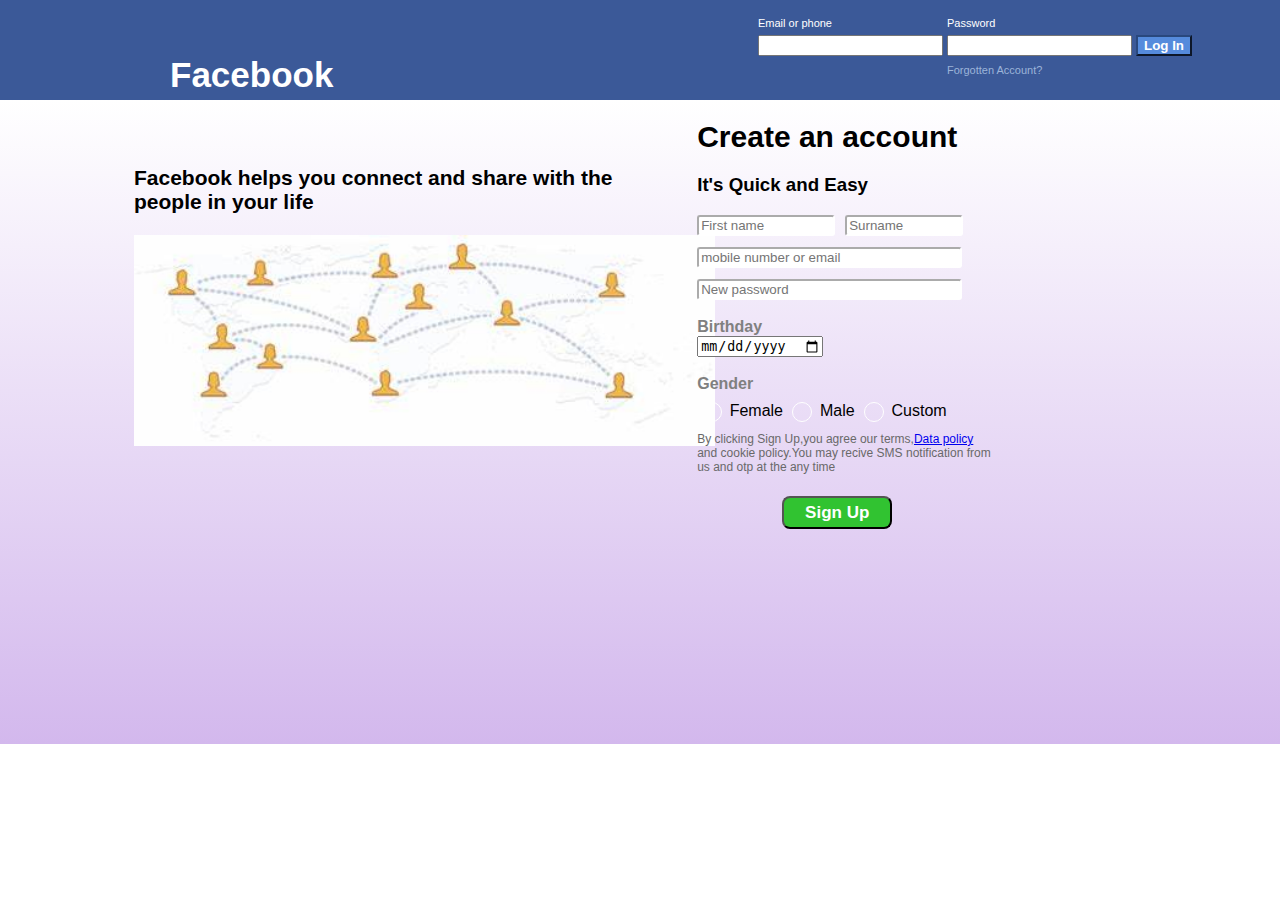
<file: Day 1/Facebook/index.html>
<!DOCTYPE html>
<html lang="en">
<head>
    <meta charset="UTF-8">
    <meta name="viewport" content="width=device-width, initial-scale=1.0">
    <title>Facebook.com</title>
</head>
<link rel="stylesheet" href="index.css" type="text/css">
<body>
    <div class="container">
        <div class="header">
            <div class="logo">
            <a class="logo-section"  href="index.html">Facebook</a>
            
            </div>
            <div class="login">
                <form action="">
                    <table class="login-control">
                        <tr>
                        <td><label class="login-label"> Email or phone</label></td>
                        <td><label class="login-label"> Password</label></td>
                    </tr>
                    <tr>
                        <td><input type="email/number"></td>
                        <td><input type="text"></td>
                        <td><input class="login-button" type="submit" value="Log In"></td>
                    </tr>
                    <tr>
                        <td></td>
                        <td><a class="forgotten" href="forgotten.html"> Forgotten Account?</a></td>
                    </tr>
                    </table>
                </form>

            </div>

        </div>
        <div class="main-body">
        <div class="left-section">
            <p class="para">Facebook helps you connect and share with the <br> people in your life</p>
            <img class="image" src="fb.jpeg" alt="">
        </div>
        <div class="right-section">
            <h1 class="head1">Create an account</h1>
            <h3 class="head3">It's Quick and Easy</h3>
            <form action="">
                <input class="First-name" type="text" placeholder="First name">
                <input class="Surname" type="text" placeholder="Surname" > <br>
                <input class="email-ID" type="email/number" placeholder="mobile number or email">
                <input class="password" type="password" placeholder="New password"> <br>
                <div>
                    <br>
                    <label class="sub-title">Birthday</label><br>
                    <input type="date"> <br> <br>
                    <label class="sub-title">Gender</label> <br>
                    <input type="radio">
                    <label>Female</label>
                    <input type="radio">
                    <label>Male</label>
                    <input type="radio">
                    <label>Custom</label>
                </div> 
                <p class="para1">By clicking Sign Up,you agree our terms,<a href="index.html">Data policy</a> <br>and cookie policy.You may recive SMS notification from <br>us and otp at the any time</p>
                <input class="signup-button" type="submit" value="Sign Up">


            </form>
            

        </div>
        </div>

    
    
    </div>
</body>
</html>
</file>
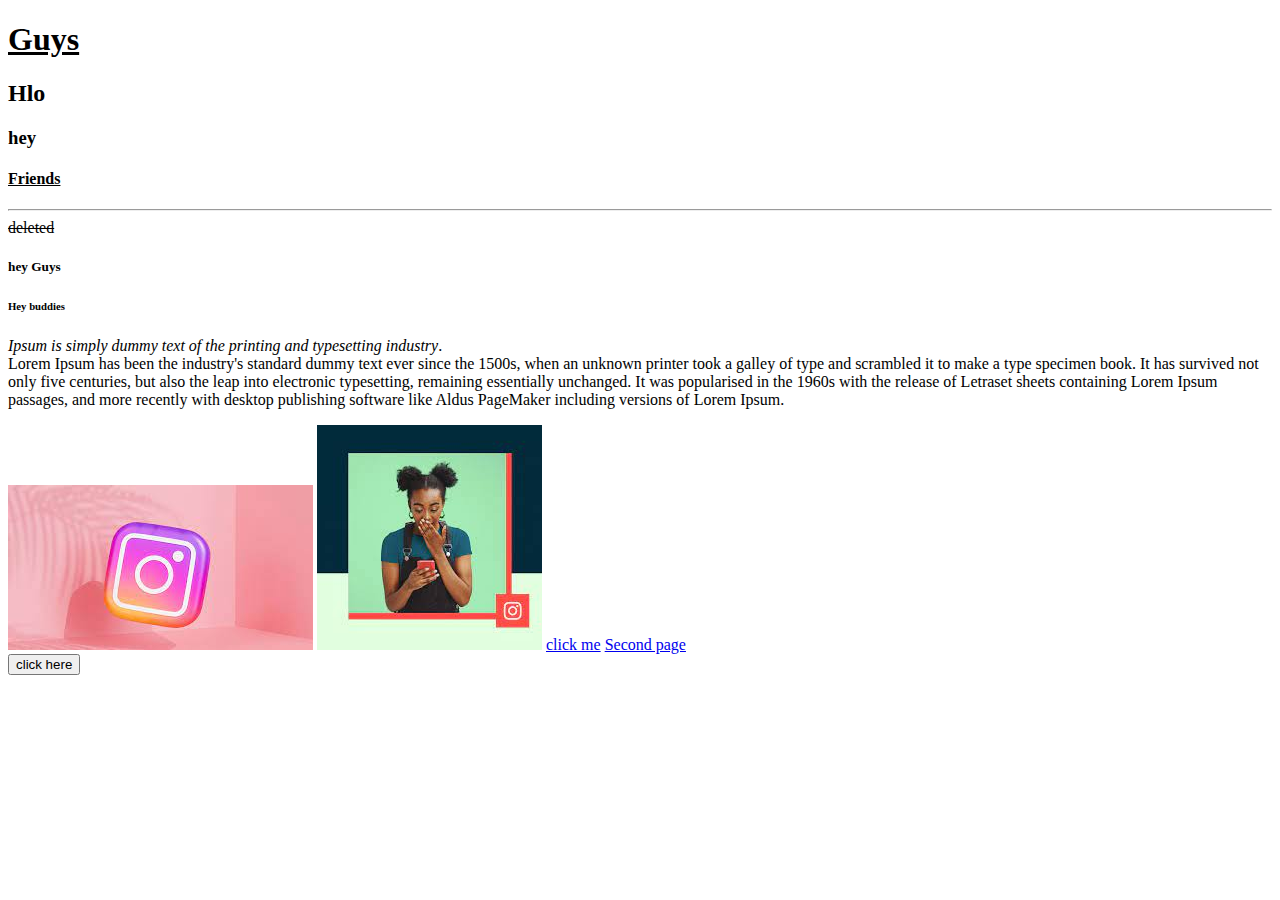
<file: Day 1/hello.html>
<!DOCTYPE html>
<html>
    <head>
        <title>insta idea</title>
        

    </head>
    <body>

        <h1><u> Guys</u></h1>
        <h2>Hlo</h2>
        <h3>hey</h3>
        <h4><u>Friends</u></h4>
        <hr>
        <del>deleted</del>
        <h5>hey Guys</h5>
        <h6>Hey buddies</h6>
        <p><i>Ipsum is simply dummy text of the printing and typesetting industry</i>.<br> Lorem Ipsum has been the industry's standard dummy text ever since the 1500s, when an unknown printer took a galley of type and scrambled it to make a type specimen book. It has survived not only five centuries, but also the leap into electronic typesetting, remaining essentially unchanged. It was popularised in the 1960s with the release of Letraset sheets containing Lorem Ipsum passages, and more recently with desktop publishing software like Aldus PageMaker including versions of Lorem Ipsum.

        </p>
        <img src="[data-uri]">
        <img src="images/download.jpeg">
        <a href="https://www.google.com/search?q=instagram&sca_esv=586505729&rlz=1C1GCEA_enIN1064IN1064&tbm=isch&sxsrf=AM9HkKlpYa5MWLCmcni4m4-a93nHmcSNsA:1701324241406&source=lnms&sa=X&ved=2ahUKEwjZ2bnYhuuCAxXiSmwGHThHAFkQ_AUoAXoECAIQAw&biw=1536&bih=707&dpr=1.25">click me</a>
        <a href="hello1.html">Second page</a>
        <br>
        <button>click here</button>
    </body>
</html>
</file>
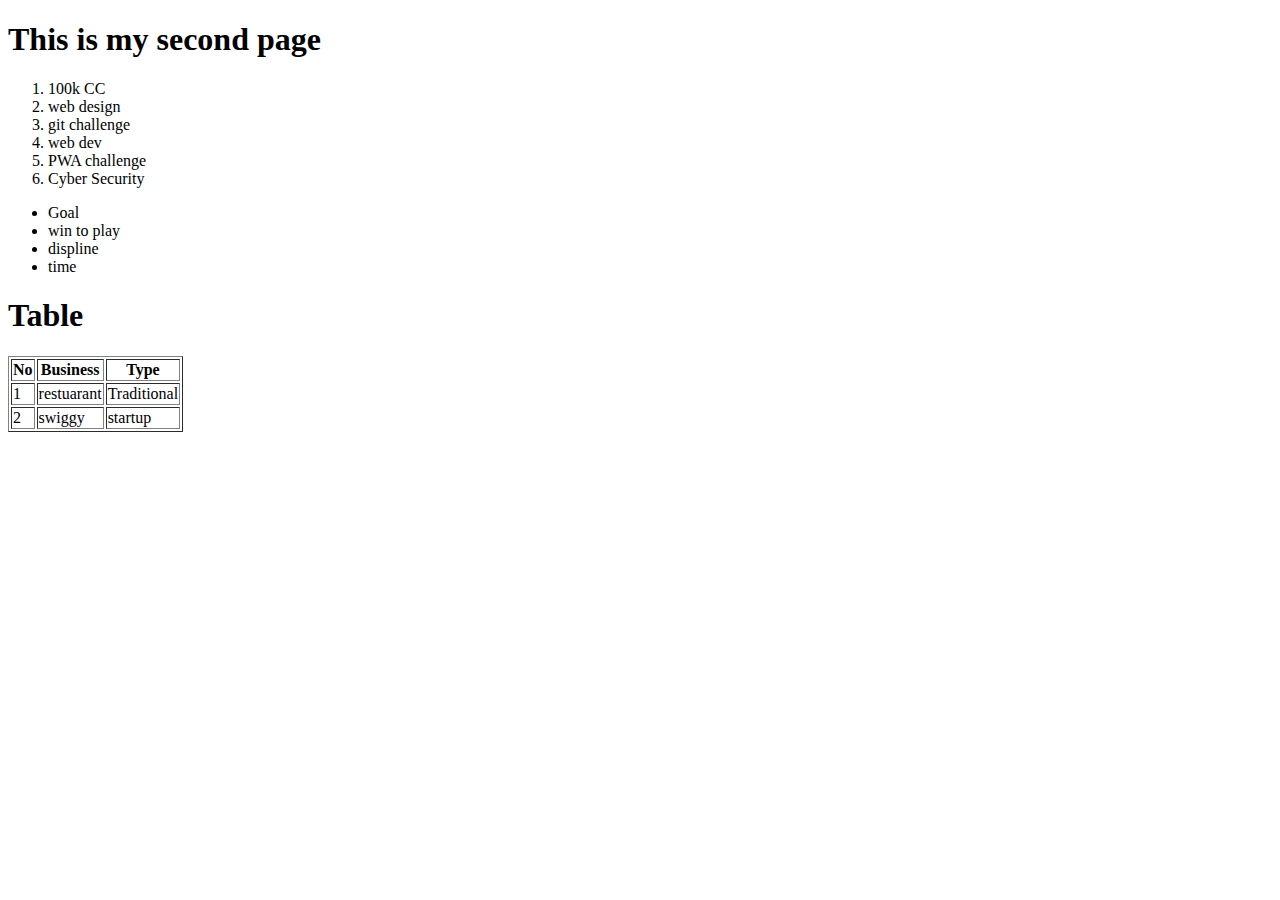
<file: Day 1/hello1.html>
<!DOCTYPE html>
<html>
    <head>
        <title>second page</title>

    </head>
    <body>
        <h1>This is my second page</h1>
        <ol>
            <li>100k CC</li>
            <li>web design</li>
            <li>git challenge</li>
            <li>web dev</li>
            <li>PWA challenge</li>
            <li>Cyber Security</li>
        </ol>
        <ul>
            <li>Goal</li>
            <li>win to play</li>
            <li>displine</li>
            <li>time</li>
        </ul>
        <h1>Table</h1>
        <table border="1px">
            <thead>
                <tr>
                    <th>No</th>
                    <th>Business</th>
                    <th>Type</th>
                </tr>
            </thead>
        
        <tbody>
            <tr>
                <td>1</td>
                <td>restuarant</td>
                <td>Traditional</td>
            </tr>
            <tr>
                <td>2</td>
                <td>swiggy</td>
                <td>startup</td>
            </tr>
        </tbody>
        </table>
    </body>
</html>
</file>
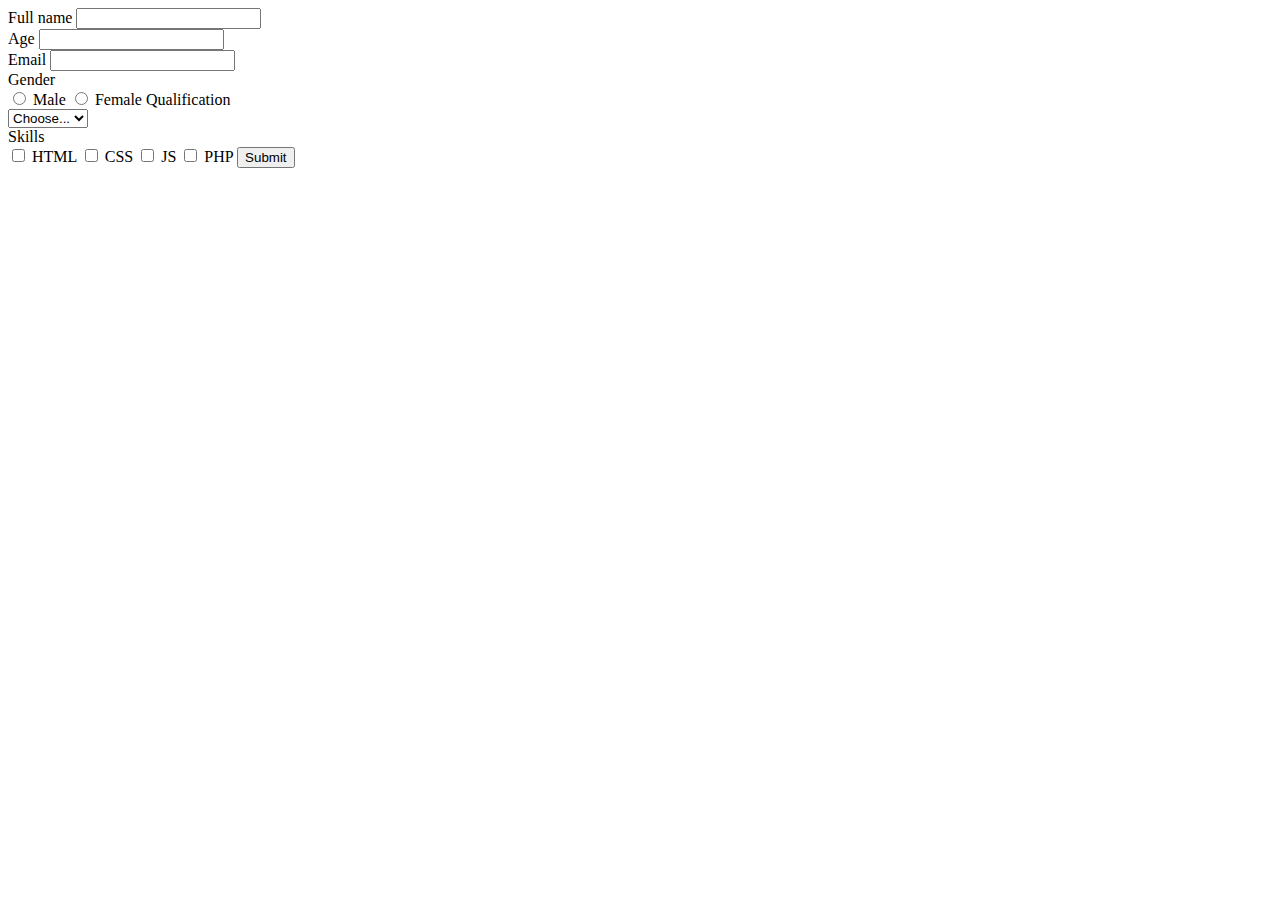
<file: Day 1/Day 2/form.html>
<!DOCTYPE html>
<html lang="en">
<head>
    <meta charset="UTF-8">
    <meta name="viewport" content="width=device-width, initial-scale=1.0">
    <title>Document</title>
</head>
<body>
    <form>
        <label>Full name</label>
        <input type="text">
        <br>
        <label>Age</label>
        <input type="number">
        <br>
        <label>Email</label>
        <input type="email">
        <br>
        <label>Gender</label>
        <br>
        <input type="radio">
        <label>Male</label>
        <input type="radio">
        <label>Female</label>
        <label>Qualification</label>
        <br>
        <select>
            <option>Choose...</option>
            <option>+2</option>
            <option>UG</option>
        </select>
        <br>
        <label>Skills</label>
        <br>
        <input type="checkbox">
        <label>HTML</label>
        <input type="checkbox">
        <label>CSS</label>
        <input type="checkbox">
        <label>JS</label>
        <input type="checkbox">
        <label>PHP</label>
        <input type="submit">
    </form>
    
</body>
</html>
</file>
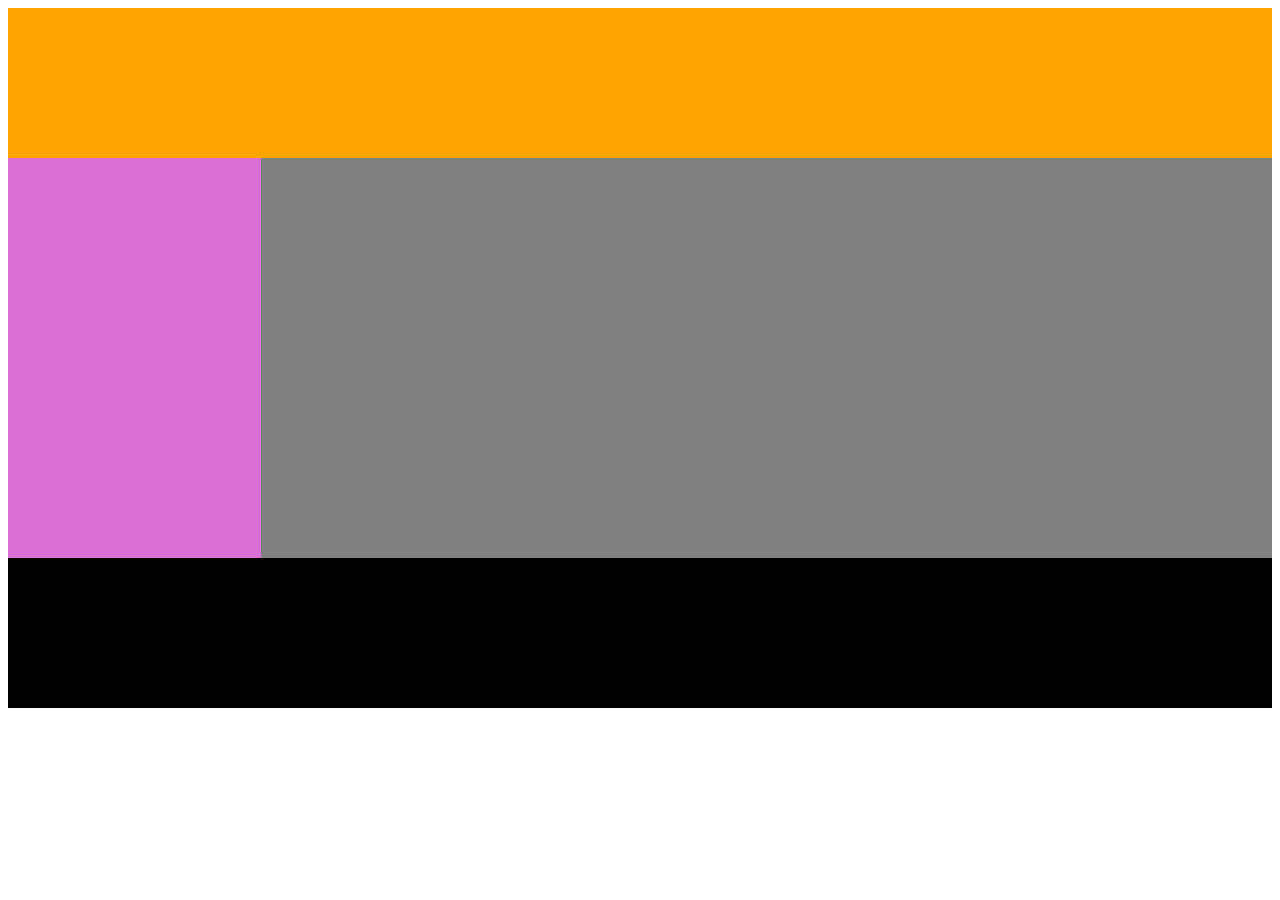
<file: Day 1/Day 4/Demo.html>
<!DOCTYPE html>
<html lang="en">
<head>
    <meta charset="UTF-8">
    <meta name="viewport" content="width=device-width, initial-scale=1.0">
    <title>Document</title>
</head>
<link rel="stylesheet" href="Demo.css" type="text/css ">
<body>
    <div class="main body">
        <div class="header">

        </div>
        <div class="content">
            <div class="left-section">

            </div>
            <div class="right-section">

            </div>

        </div>
        <div class="footer">

        </div>

    </div>
    
</body>
</html>
</file>
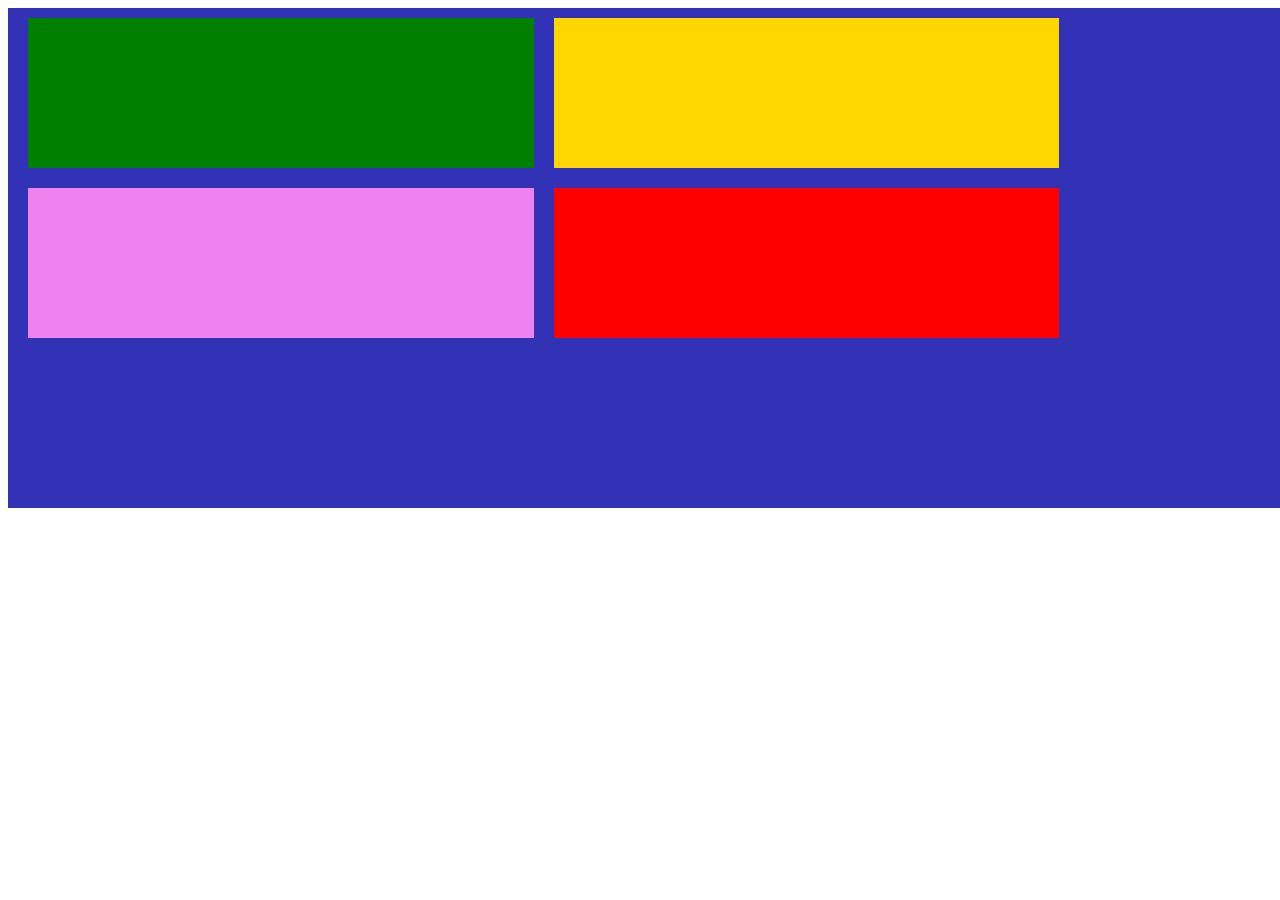
<file: Day 1/images/web.html>
<!DOCTYPE html>
<html lang="en">
<head>
    <meta charset="UTF-8">
    <meta name="viewport" content="width=device-width, initial-scale=1.0">
    <title>Document</title>
</head>
<link rel="stylesheet" href="web.css" type="text/css">
<body>
    <div class="outer-box">
        <div class="box1">

        </div>
        <div class="box2">

        </div>
        <div class="box3">

        </div>
        <div class="box4">

        </div>

    </div>
    
</body>
</html>
</file>
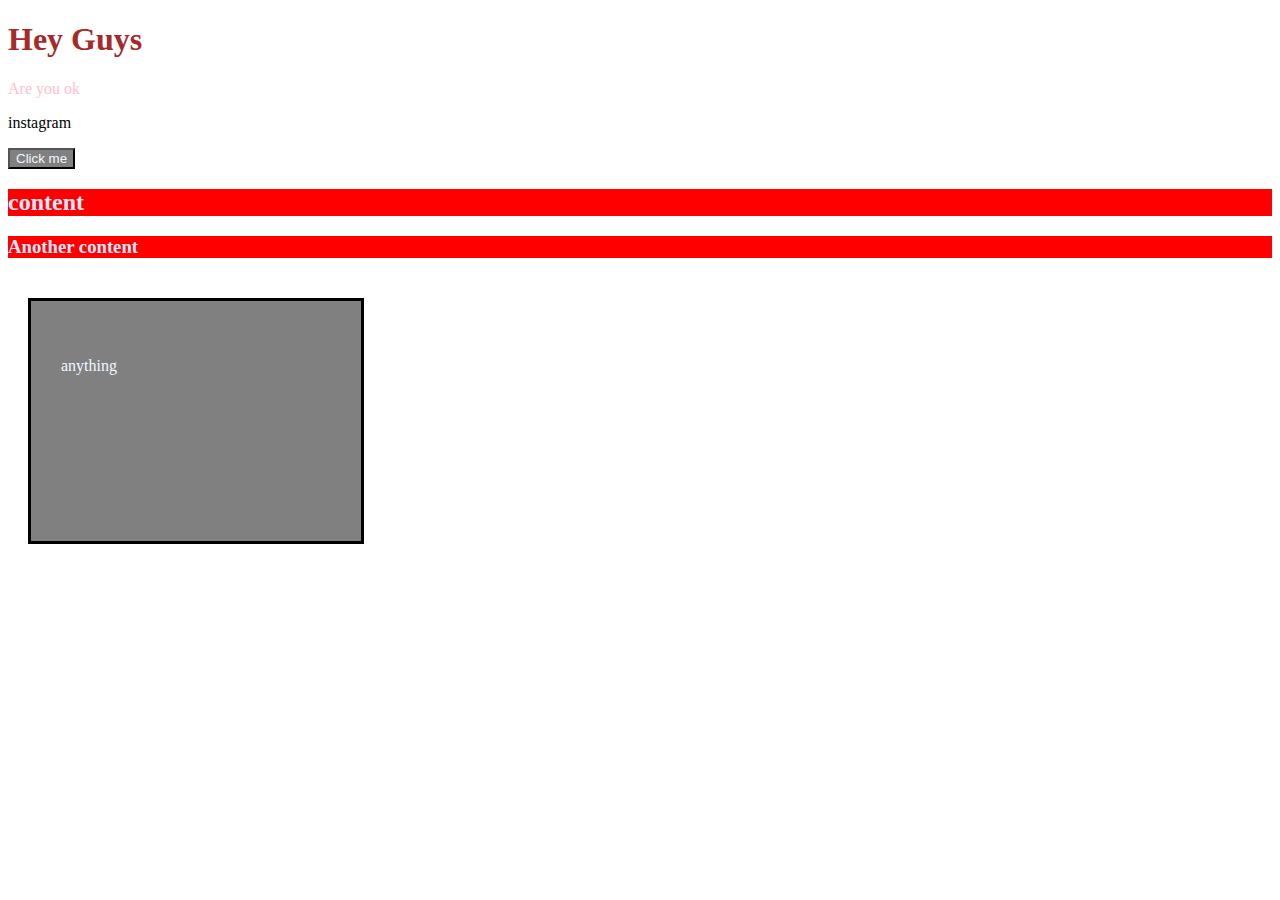
<file: Day 1/Day 2/DaY 3/Sample.html>
<!DOCTYPE html>
<html lang="en">
<head>
    <meta charset="UTF-8">
    <meta name="viewport" content="width=device-width, initial-scale=1.0">
    <title>Document</title>
</head>
<style>
  
</style>
<link href="Style.css"type="text/css" rel="stylesheet">
<body>

    <h1 style="color: brown">Hey Guys</h1>
    <p id="para1">Are you ok</p>
    <p id="para2">instagram</p>
    <button>Click me</button>
    <h2 class="content">content</h2>
    <h3 class="content">Another content</h3>

   <div>
    <p class="content1">anything</p>
   </div>

</body>
</html>
</file>
<file: Day 1/Facebook/index.css>
.header{
    width: 100%;
    height: 100px;
    background: #3b5998;
}
body{
    margin: 0%;
    font-family: Arial, "Helvetica Neue", Helvetica, sans-serif;
}
.logo{
    width: 50%;
    padding-top: 55px;
    float: left;
}
.login{
    width: 50%;
    float: left;
    padding-top: 10px;
}
.logo-section{
    font-size: 35px;
    color:#fff;
    font-weight: bold;
    text-decoration: none;   
    font-family: "Helvetica Neue", Arial, Helvetica, sans-serif;
    margin-left: 170px;

}
.login-label{
    color: #fff;
    font-family: "Helvetica Neue", Arial, Helvetica, sans-serif;
    font-size: 11px;

}
.login-control{
    margin-left: 115px;
}
.forgotten{
    color: #9cb4d8;
    font-family: "Helvetica Neue", Arial, Helvetica, sans-serif;
    font-size: 11px;
    text-decoration: none;
    
}
.login-button{
    background: #558bdc;
    color: #fff;
    font-weight: bold ;
    border-color: #29487d;
    cursor: pointer;
}
.login-button:hover{
    color: #3b5998;
}
.left-section{
    width: 44%;
    float: left;
    padding-left: 134px;
    padding-top: 45px;
}
.right-section{
    width: 29%;
    float: left;
}
.main-body{
    background: linear-gradient(white,#d3b8ed);
    width: 100%;
    height: 644px;
}
.image{
    width: 581px;
}
.para{
    font-weight: bold;
    font-size: 21px;
}
.head1{
    font-size: 30px;
    font-family: "Helvetica Neue", Arial, Helvetica, sans-serif;

}
.head3{
    font-family: "Helvetica Neue", Arial, Helvetica, sans-serif;
}
.First-name{
    float: left;
    width: 130px;
    border-radius: 3px;
    border-color: #fff
}
.Surname{
    float: left;
    margin-left: 10px;
    width: 110px;
    border-radius: 3px;
    border-color: #fff
}
.email-ID{
    margin-top: 11px;
    width: 257px;
    border-radius: 3px;
    border-color: #fff

}
.password{
    margin-top: 11px;
    width: 257px;
    border-radius: 3px;
    border-color: #fff
}
.sub-title{
    font-family: "Helvetica Neue", Arial, Helvetica, sans-serif;
    font-weight: bold;
    color: gray;
}

input[type="radio"] {
	appearance: none;
	-webkit-appearance: none;
	width: 20px;
	height: 20px;
	border: 1px solid #fff;
	border-radius: 50%;
	background-color: transparent;
	position: relative;
	top: 6px;
}

input[type="radio"]:checked::before {
	content: "";
	display: block;
	width: 12px;
	height: 12px;
	background-color: #000000;
	border-radius: 50%;
	position: absolute;
	top: 50%;
	left: 50%;
	transform: translate(-50%, -50%);
	animation: appear 0.8s;
}
.para1{
    color: dimgray;
    font-size: 12px;
}
.signup-button{
    background: rgb(49, 195, 49);
    border-radius: 8px;
    width: 110px;
    height: 33px;
    border-color: black;
    font-size: 17px;
    font-weight: bold;
    color: #fff;
    margin-left: 85px;
    margin-top: 10px;
}
</file>
<file: Day 1/Day 4/Demo.css>
.header{
    width: 100%;
    height: 150px;
    background: orange;
}
.left-section{
    width: 20%;
    height: 400px;
    background: orchid;
    float: left;
}
.right-section{
    width: 80%;
    height: 400px;
    background: gray;
    float: left;
}
.footer{
    width: 100%;
    height: 150px;
    background: black;
}
.content{
    height: 400px;
}
</file>
<file: Day 1/images/web.css>
.outer-box{
  width: 100%;
  height: 500px;
  background: rgb(50, 50, 183);
  padding-left: 10px;
}
.box1{
    width: 40%;
    height: 30%;
    background: green;
    float: left;
    margin: 10px;
}
.box2{
    width: 40%;
    height: 30%;
    background: gold;
    float: left;
    margin: 10px;
}
.box3{
    width: 40%;
    height: 30%;
    background: violet;
    float: left;
    margin: 10px;
}
.box4{
    width: 40%;
    height: 30%;
    background: red;
    float: left;
    margin: 10px;
}
</file>
<file: Day 1/Day 2/DaY 3/Style.css>
button{
    background: grey;
    color: aliceblue;
}
#para1{
    color: pink;
}
#para2{
    color: black;
}
.content{
    color:lavender ;
    background: red;
}
div{
    width: 300px;
    height: 200px;
    background: grey;
    margin-left: 20px;
    margin-top: 40px;
    padding-left: 30px;
    padding-top: 40px;
    border: 3px solid;
    border-color: black;
}
.content1{
    color: aliceblue;
}
</file>
